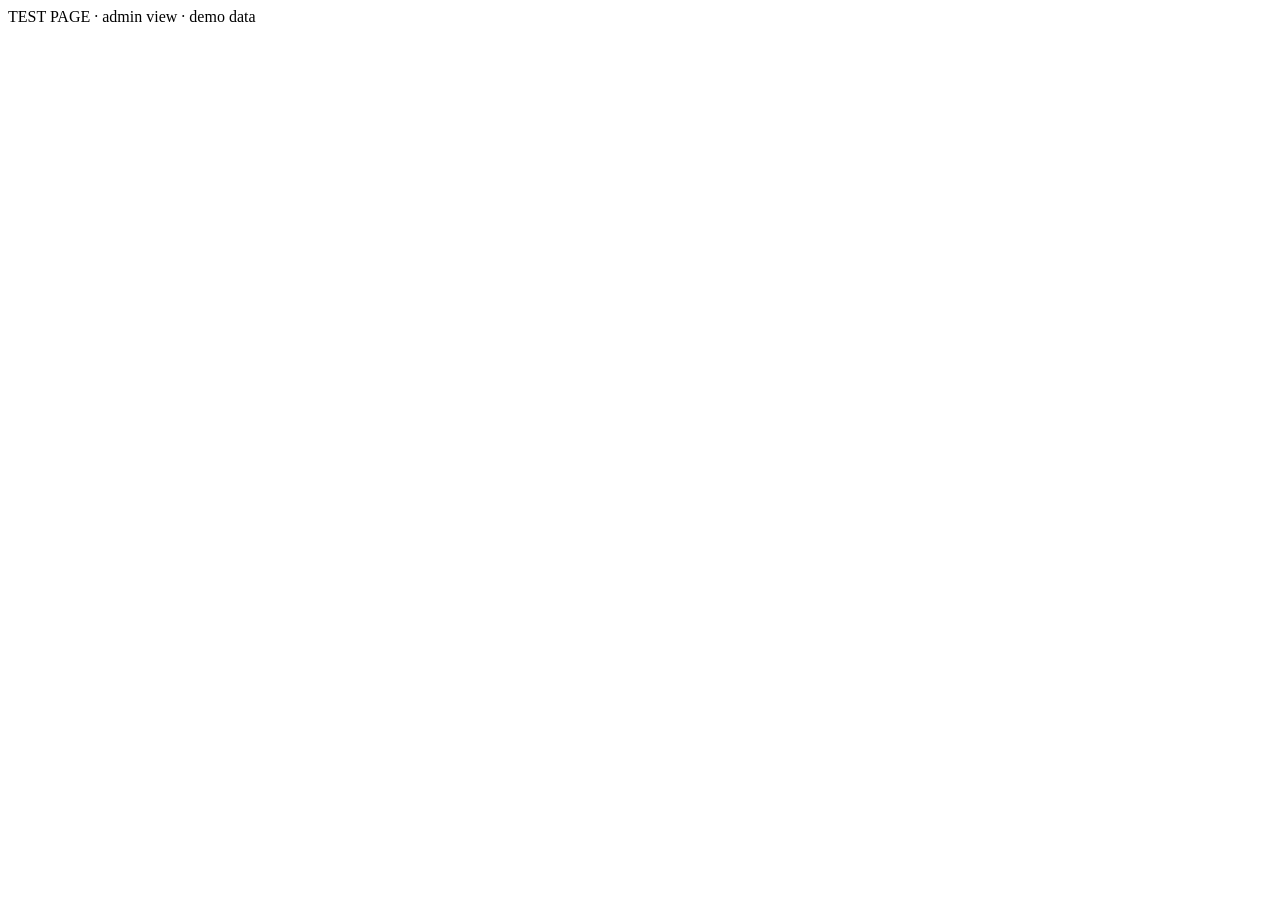
<file: tools/fingerprint/admin.html>
<!doctype html>
<html lang="en"><head><meta charset="utf-8"><meta name="viewport" content="width=device-width,initial-scale=1">
<title>TEST · Fingerprint admin</title>
<style><!--CSS--></style></head>
<body>
<div class="ribbon">TEST PAGE · admin view · <span id="modeTag">demo data</span></div>
<div class="wrap" id="app"></div>
<script><!--SCRIPTS--></script>
<script>
const rotaFn = (n, k) => FPDB.rota()(n, k);
let sess = null, tab = 'today', weekSel = null, logDay = null, logAgent = '', agents = [], punches = [], err = '', info = '', busy = false, unsub = null, M = null, loginErr = '', loaded = false, editing = null;

const rangeFor = () => {
  const off = FPDB.getOff(), now = FPDB.now(), today = FP.dayKey(now, off);
  if (tab === 'today') return [FP.dayStart(FP.addDays(today, -8), off), FP.dayStart(FP.addDays(today, 2), off)];   // a week back so forgotten clock-outs show up
  if (tab === 'log') { const d = logDay || today; return [FP.dayStart(FP.addDays(d, -1), off), FP.dayStart(FP.addDays(d, 2), off)]; }
  const wk = weekSel || FP.mondayOf(today); return [FP.dayStart(FP.addDays(wk, -1), off), FP.dayStart(FP.addDays(wk, 8), off)];
};
async function refresh() {
  if (!sess || !sess.isAdmin || busy) return; busy = true;
  try { const [a, b] = rangeFor(); const r = await Promise.all([FPDB.listAgents(), FPDB.listPunches(a, b)]); agents = r[0]; punches = r[1]; err = ''; if (FPDB.live()) { const known = new Set(agents.map(a => a.name.toLowerCase())); const seen = [...new Set(punches.map(p => p.badge_id))].filter(n => !known.has(n.toLowerCase())); agents = agents.concat(seen.map(n => ({ badge_id: n, name: n, active: true, has_code: false, unregistered: true }))); } loaded = true; }
  catch (e) { err = String(e.message || e); }
  busy = false; compute(); render();
}
function compute() {
  const off = FPDB.getOff(), now = FPDB.now(), today = FP.dayKey(now, off), nameOf = b => (agents.find(a => a.badge_id === b) || {}).name;
  const sched = (badge, key) => rotaFn(nameOf(badge) || badge, key);
  const built = FP.buildShifts(punches.map(p => ({ badge_id: p.badge_id, punched_at: p.punched_at, punch_type: p.punch_type })), { off, sched });
  const wk = weekSel || FP.mondayOf(today), act = agents.filter(a => a.active);
  const weeks = act.map(a => FP.weekFor(a, built.shifts, wk, now, (n, k) => rotaFn(n, k), { off }));
  M = { off, now, today, wk, built, weeks, nameOf, sched };
}

/* what is each agent doing right now */
function board() {
  const m = M, out = [];
  for (const a of agents.filter(x => x.active)) {
    const mine = m.built.shifts.filter(s => s.badge === a.badge_id), open = mine.filter(s => s.state === 'on' || s.state === 'brk').pop() || null;
    const todays = mine.filter(s => s.dayKey === m.today).pop() || null, s = open || todays, sc = rotaFn(a.name, m.today);
    let kind, label, cls;
    if (s && s.state === 'brk') { kind = 'brk'; label = 'On a break'; cls = 'brk'; }
    else if (s && s.state === 'on') { kind = 'on'; label = 'On shift'; cls = 'on'; }
    else if (s && s.state === 'no_out') { kind = 'done'; label = 'No clock-out'; cls = 'bad'; }
    else if (s) { kind = 'done'; label = 'Finished'; cls = 'done'; }
    else if (sc && FP.dayStart(m.today, m.off) + FP.toMin(sc.start) * 60000 + 5 * 60000 < m.now) { kind = 'late'; label = 'Not clocked in'; cls = 'bad'; }
    else if (sc) { kind = 'soon'; label = 'Starts ' + sc.start; cls = ''; }
    else { kind = 'off'; label = 'Day off'; cls = ''; }
    out.push({ a, s, sc, kind, label, cls, met: s ? FP.metrics(s, m.now) : null, cmp: s ? FP.compare(s, sc, { off: m.off }) : null });
  }
  return out;
}

function render() {
  const app = $('#app'); $('#modeTag').textContent = FPDB.live() ? 'your Supabase' : 'demo data';
  const head = `<h1>Fingerprint clock — admin</h1><p class="sub">Who is on shift, on a break, and weekly reports. Only the one admin account can open this.</p>` + connPanel();
  if (!sess) {
    app.innerHTML = head + `<div class="card login"><h2>Admin sign in</h2><label class="f">Email<input class="fi" id="em" autocomplete="username"></label><label class="f">Password<input class="fi" id="pw" type="password" autocomplete="current-password"></label>
      ${loginErr ? `<div class="err">${esc(loginErr)}</div>` : ''}<button class="btn p" id="go" style="width:100%;margin-top:6px">Sign in</button>
      ${FPDB.live() ? '' : '<p class="mut" style="font-size:13px;margin:14px 0 0">Demo login: <a href="#" id="fill" style="color:var(--acc)">admin@demo.test · admin123</a></p>'}</div>`;
    connWire(() => { sess = null; start(); });
    $('#go').onclick = async () => { loginErr = ''; const r = await FPDB.adminSignIn($('#em').value, $('#pw').value); if (!r.ok) { loginErr = r.message || 'Could not sign in.'; render(); return; } await start(); };
    $('#pw').onkeydown = e => { if (e.key === 'Enter') $('#go').click(); };
    const f = $('#fill'); if (f) f.onclick = e => { e.preventDefault(); $('#em').value = 'admin@demo.test'; $('#pw').value = 'admin123'; };
    return;
  }
  if (!sess.isAdmin) {
    app.innerHTML = head + `<div class="card login"><h2>No access</h2><p>${esc(sess.email)} is signed in, but this account is not the fingerprint admin. Ask whoever set up the database to mark it (step at the bottom of the setup SQL).</p><button class="btn p" id="so">Sign out</button></div>`;
    connWire(() => start()); $('#so').onclick = async () => { await FPDB.adminSignOut(); sess = null; render(); }; return;
  }
  const tabs = [['today', 'Today'], ['week', 'Weekly report'], ['log', 'Punch log'], ['agents', 'Agents & setup']];
  app.innerHTML = head + `<div class="row" style="margin-bottom:12px"><div class="tabs" style="margin:0">${tabs.map(([k, l]) => `<button class="tab ${tab === k ? 'on' : ''}" data-tab="${k}">${l}</button>`).join('')}</div><span class="mut sp">${esc(sess.email)}</span><button class="btn s" id="so">Sign out</button></div>
    ${err ? `<div class="err">${esc(err)}</div>` : ''}${info ? `<div class="card ok" style="padding:12px 18px">${esc(info)}</div>` : ''}<div id="body">${!loaded ? '<p class="mut">Loading…</p>' : M ? bodyHtml() : ''}</div>${demoTools()}`;
  connWire(() => { sess = null; loaded = false; start(); });
  $$('[data-tab]').forEach(b => b.onclick = () => { tab = b.dataset.tab; info = ''; loaded = false; render(); refresh(); });
  $('#so').onclick = async () => { await FPDB.adminSignOut(); sess = null; render(); };
  if (loaded && M) wireBody();
  wireDemo();
}

function bodyHtml() { return tab === 'today' ? todayHtml() : tab === 'week' ? weekHtml() : tab === 'log' ? logHtml() : agentsHtml(); }

function todayHtml() {
  const B = board(), m = M, c = k => B.filter(x => x.kind === k).length;
  const noOut = m.built.shifts.filter(s => s.state === 'no_out');
  const tile = (n, l) => `<div class="tile ${n ? '' : 'zero'}"><b>${n}</b><span>${l}</span></div>`;
  return `<div class="tiles">${tile(c('on'), 'On shift')}${tile(c('brk'), 'On a break')}${tile(c('late'), 'Should be in, not clocked in')}${tile(c('done'), 'Finished today')}${tile(c('soon') + c('off'), 'Not working yet / day off')}</div>
    ${noOut.length ? `<div class="err">Shifts with no clock-out: ${noOut.map(s => esc(m.nameOf(s.badge) || s.badge) + ' (' + esc(dayLabel(s.dayKey)) + ' from ' + FP.hm(s.inMs, m.off) + ')').join(', ')}</div>` : ''}
    <div class="grid">${B.map(x => `<div class="ag"><div class="row"><span class="nm">${esc(x.a.name)}</span><span class="chip ${x.cls} sp">${esc(x.label)}</span></div>
      ${x.s && (x.s.state === 'on' || x.s.state === 'brk') ? `<div class="t" data-since="${x.s.state === 'brk' ? x.s.breaks[x.s.breaks.length - 1].s : x.s.inMs}">${since((m.now - (x.s.state === 'brk' ? x.s.breaks[x.s.breaks.length - 1].s : x.s.inMs)) / 1000)}</div><div class="mut" style="margin-top:-8px;font-size:13px">${x.s.state === 'brk' ? 'on this break' : 'on shift'}</div>` : x.met && x.met.worked != null ? `<div class="t">${FP.dur(x.met.worked)}</div><div class="mut" style="margin-top:-8px;font-size:13px">worked today</div>` : ''}
      <div class="ln">${x.s ? `In ${FP.hm(x.s.inMs, m.off)}${x.s.out != null ? ' · out ' + FP.hm(x.s.out, m.off) : ''}` : 'No scans today'}${x.met ? ` · breaks ${x.met.breaks} (${FP.dur(x.met.breakSecs)})` : ''}</div>
      <div class="ln">${x.sc ? 'Rota ' + esc(x.sc.start + '–' + x.sc.end) : 'No rota today'} ${x.cmp && x.cmp.lateMin ? `<span class="chip bad">${x.cmp.lateMin} min late</span>` : ''}${x.cmp && x.cmp.earlyMin ? `<span class="chip bad">left ${x.cmp.earlyMin} min early</span>` : ''}</div></div>`).join('') || '<p class="mut">No agents yet. Add them under “Agents & setup”.</p>'}</div>`;
}

function weekHtml() {
  const m = M, wk = m.wk, nowWk = FP.mondayOf(m.today);
  const cell = d => !d.shifts.length ? (d.absent ? '<span class="chip bad">no clock-in</span>' : d.sched ? `<span class="mut">${esc(d.sched.start)}–${esc(d.sched.end)}</span>` : '<span class="mut">—</span>')
    : `<div class="n" style="white-space:nowrap">${FP.hm(d.in, m.off)}–${d.out != null ? FP.hm(d.out, m.off) : (d.noOut ? '<span class="red">?</span>' : 'now')}</div><div class="mut n" style="font-size:12.5px">${d.noOut ? 'no clock-out' : FP.dur(d.worked)} · ${d.breaks} break${d.breaks === 1 ? '' : 's'}</div>${d.lateMin ? `<span class="chip bad">${d.lateMin}m late</span>` : ''}`;
  return `<div class="card"><div class="row" style="margin-bottom:12px"><h2 style="margin:0">Week of ${esc(dayLabel(wk))} – ${esc(dayLabel(FP.addDays(wk, 6)))}</h2><span class="sp"></span>
      <button class="btn s" id="pw">‹ Previous</button><button class="btn s" id="tw" ${wk === nowWk ? 'disabled' : ''}>This week</button><button class="btn s" id="nw">Next ›</button>
      <button class="btn p" id="dl">Download weekly report (CSV)</button></div>
    <div class="scroll"><table class="tbl"><thead><tr><th>Agent</th>${m.weeks[0] ? m.weeks[0].days.map(d => `<th>${esc(dayLabel(d.key))}</th>`).join('') : ''}<th>Worked</th><th>Breaks</th><th>Late days</th><th></th></tr></thead><tbody>
    ${m.weeks.map((w, i) => `<tr><td><b>${esc(w.agent.name)}</b></td>${w.days.map(d => `<td class="${d.key === m.today ? 'today' : ''}">${cell(d)}</td>`).join('')}<td class="n" style="white-space:nowrap">${w.totals.shifts ? `<b>${FP.dur(w.totals.worked)}</b>` : '<span class="mut">—</span>'}${w.totals.scheduledMin ? `<div class="mut" style="font-size:12.5px">of ${FP.dur(w.totals.scheduledMin * 60)} rota</div>` : ''}</td><td class="n" style="white-space:nowrap">${w.totals.shifts ? FP.dur(w.totals.break) : '—'}</td><td class="n">${w.totals.late}${w.totals.noOut ? ` <span class="chip bad">${w.totals.noOut} no out</span>` : ''}</td><td><button class="btn s" data-csv="${i}">CSV</button></td></tr>`).join('')}
    </tbody></table></div><p class="mut" style="margin:12px 0 0;font-size:13px">Late = more than 5 minutes after the rota start. “Worked” is time on shift minus breaks. The rota comes from the Fusion24 rota file embedded in this test page.</p></div>`;
}

function logHtml() {
  const m = M, day = logDay || m.today, from = FP.dayStart(day, m.off), to = from + 86400000;
  const rows = m.built.log.filter(l => l.t >= from && l.t < to && (!logAgent || l.badge === logAgent));
  return `<div class="card"><div class="row" style="margin-bottom:12px"><h2 style="margin:0">Every scan on the day</h2><span class="sp"></span><input class="fi" type="date" id="ld" value="${day}" style="width:170px"><select class="fi" id="la" style="width:180px"><option value="">All agents</option>${agents.map(a => `<option value="${esc(a.badge_id)}" ${logAgent === a.badge_id ? 'selected' : ''}>${esc(a.name)}</option>`).join('')}</select></div>
    <div class="scroll"><table class="tbl"><thead><tr><th>Time</th><th>Agent</th><th>Recorded as</th></tr></thead><tbody>${rows.map(l => `<tr><td class="n">${clock(l.t, m.off)}</td><td>${esc(m.nameOf(l.badge) || l.badge)}</td><td>${l.act ? esc(ACT[l.act]) + (l.inferred ? ' <span class="mut">(worked out from the order)</span>' : '') : `<span class="red">Ignored: ${esc(l.ignored)}</span>`}</td></tr>`).join('') || '<tr><td colspan="3" class="mut">No scans on this day.</td></tr>'}</tbody></table></div></div>`;
}

function agentsHtml() {
  const e = editing || { name: '', code: '', active: true, isNew: true };
  return `<div class="card"><h2>${e.isNew ? 'Add an agent' : 'Edit ' + esc(e.name)}</h2><div class="row" style="align-items:flex-end">
            <label class="f" style="flex:2 1 200px">Name (as enrolled on the scanner without “(PT)”, and as on the rota)<input class="fi" id="an" value="${esc(e.name)}" ${e.isNew ? '' : 'disabled'}></label>
      <label class="f" style="flex:1 1 170px">Agent's personal code (4–8 digits)<input class="fi" id="ac" inputmode="numeric" placeholder="${e.isNew ? '' : 'leave empty to keep'}"></label>
      <label class="f" style="flex:0 1 110px">Active<select class="fi" id="aa"><option value="1" ${e.active ? 'selected' : ''}>Yes</option><option value="0" ${e.active ? '' : 'selected'}>No</option></select></label>
      <button class="btn p" id="asave">Save</button>${e.isNew ? '' : '<button class="btn" id="acancel">Cancel</button>'}</div>
      <p class="mut" style="margin:10px 0 0;font-size:13px">Agents sign in on the agent page with their name and this code. Give them the code in person. A code can be changed at any time.</p></div>
    <div class="card"><h2>Agents</h2><div class="scroll"><table class="tbl"><thead><tr><th>Name</th><th>Code</th><th>Active</th><th></th></tr></thead><tbody>${agents.map(a => `<tr><td>${esc(a.name)}${a.unregistered ? ' <span class="chip bad">has scans, not added yet</span>' : ''}</td><td>${a.has_code ? '<span class="ok">set</span>' : '<span class="red">not set — agent cannot sign in</span>'}</td><td>${a.active ? 'Yes' : 'No'}</td><td><button class="btn s" data-edit="${esc(a.badge_id)}">Edit</button></td></tr>`).join('')}</tbody></table></div></div>
    <div class="card"><h2>Database setup (Supabase SQL Editor, once)</h2><p class="mut" style="margin-top:0">Keeps your existing pt_punches table and admin rule (the clock server keeps writing it with its service_role key) and adds a code for each agent, a lookup that shows an agent only their own punches, and live updates. Safe to run again. The last comment shows how to mark your one admin account.</p>
      <div class="row" style="margin-bottom:10px"><button class="btn p" id="csql">Copy the setup SQL</button></div><div class="sql">${esc(FP_SETUP_SQL)}</div></div>`;
}

function wireBody() {
  if (tab === 'week') {
    const go = n => { weekSel = FP.addDays(M.wk, n); loaded = false; render(); refresh(); };
    $('#pw').onclick = () => go(-7); $('#nw').onclick = () => go(7); $('#tw').onclick = () => { weekSel = null; loaded = false; render(); refresh(); };
    const dl = (ws, name) => { const blob = new Blob([FP.weeklyCsv(ws, M.wk, M.off)], { type: 'text/csv;charset=utf-8' }); const a = document.createElement('a'); a.href = URL.createObjectURL(blob); a.download = name; document.body.appendChild(a); a.click(); setTimeout(() => { URL.revokeObjectURL(a.href); a.remove(); }, 500); };
    $('#dl').onclick = () => dl(M.weeks, `weekly-report-${M.wk}.csv`);
    $$('[data-csv]').forEach(b => b.onclick = () => { const w = M.weeks[Number(b.dataset.csv)]; dl([w], `weekly-report-${M.wk}-${w.agent.name.replace(/\W+/g, '_')}.csv`); });
  }
  if (tab === 'log') { $('#ld').onchange = e => { logDay = e.target.value || null; loaded = false; render(); refresh(); }; $('#la').onchange = e => { logAgent = e.target.value; render(); }; }
  if (tab === 'agents') {
    $('#csql').onclick = e => copyText(FP_SETUP_SQL, e.target);
    $$('[data-edit]').forEach(b => b.onclick = () => { const a = agents.find(x => x.badge_id === b.dataset.edit); editing = { ...a, code: '' }; render(); window.scrollTo(0, 0); });
    const c = $('#acancel'); if (c) c.onclick = () => { editing = null; render(); };
    $('#asave').onclick = async () => {
      const a = { name: $('#an').value.trim(), code: $('#ac').value.trim(), active: $('#aa').value === '1' }; a.badge_id = a.name;
      if (!a.name) { err = 'Enter the agent\'s name.'; render(); return; }
      if (a.code && !/^[0-9]{4,8}$/.test(a.code)) { err = 'The code must be 4 to 8 digits.'; render(); return; }
      if (!a.code && !agents.some(x => x.badge_id.toLowerCase() === a.badge_id.toLowerCase() && x.has_code)) { err = 'Set a code so the agent can sign in.'; render(); return; }
      try { await FPDB.upsertAgent(a); info = `Saved ${a.name}.`; err = ''; editing = null; await refresh(); } catch (e) { err = String(e.message || e); render(); }
    };
  }
}

function demoTools() {
  if (FPDB.live() || !sess || !sess.isAdmin) return '';
  return `<div class="demo"><h2>Test tools (demo data only)</h2><p class="mut" style="margin-top:0">The real scanner app writes the punches. Here, scan a fingerprint for an agent and watch the board above change.</p>
    <div class="row"><select class="fi" id="dsel" style="width:200px">${agents.filter(a => a.active).map(a => `<option value="${esc(a.badge_id)}">${esc(a.name)}</option>`).join('')}</select><button class="btn p" id="dscan">Fingerprint scan</button><span class="sp"></span>
    <button class="btn s" id="d15">+15 min</button><button class="btn s" id="d60">+1 hour</button><button class="btn s" id="drst">Reset demo data</button></div>
    <p class="mut" style="margin:10px 0 0;font-size:13px">Demo time now: ${M ? esc(dayLabel(M.today)) + ' ' + FP.hm(M.now, M.off) : ''}</p></div>`;
}
function wireDemo() {
  const s = $('#dscan'); if (!s) return;
  s.onclick = () => { FPDB.scan($('#dsel').value); refresh(); };
  $('#d15').onclick = () => { FPDB.skip(15); refresh(); }; $('#d60').onclick = () => { FPDB.skip(60); refresh(); }; $('#drst').onclick = () => { FPDB.reset(); loaded = false; refresh(); };
}

function tick() { if (!M) return; const now = FPDB.now(); $$('[data-since]').forEach(e => { e.textContent = since((now - Number(e.dataset.since)) / 1000); }); }
async function start() {
  try { sess = await FPDB.adminSession(); } catch (e) { sess = null; err = String(e.message || e); }
  if (sess && !sess.isAdmin) { render(); return; }
  if (unsub) unsub(); unsub = FPDB.onPunch(() => refresh());
  render(); if (sess) refresh();
}
setInterval(tick, 1000); setInterval(() => { if (sess && sess.isAdmin && tab === 'today') { compute(); const b = $('#body'); if (b && loaded) { b.innerHTML = bodyHtml(); } } }, 20000);
start();
</script></body></html>
</file>
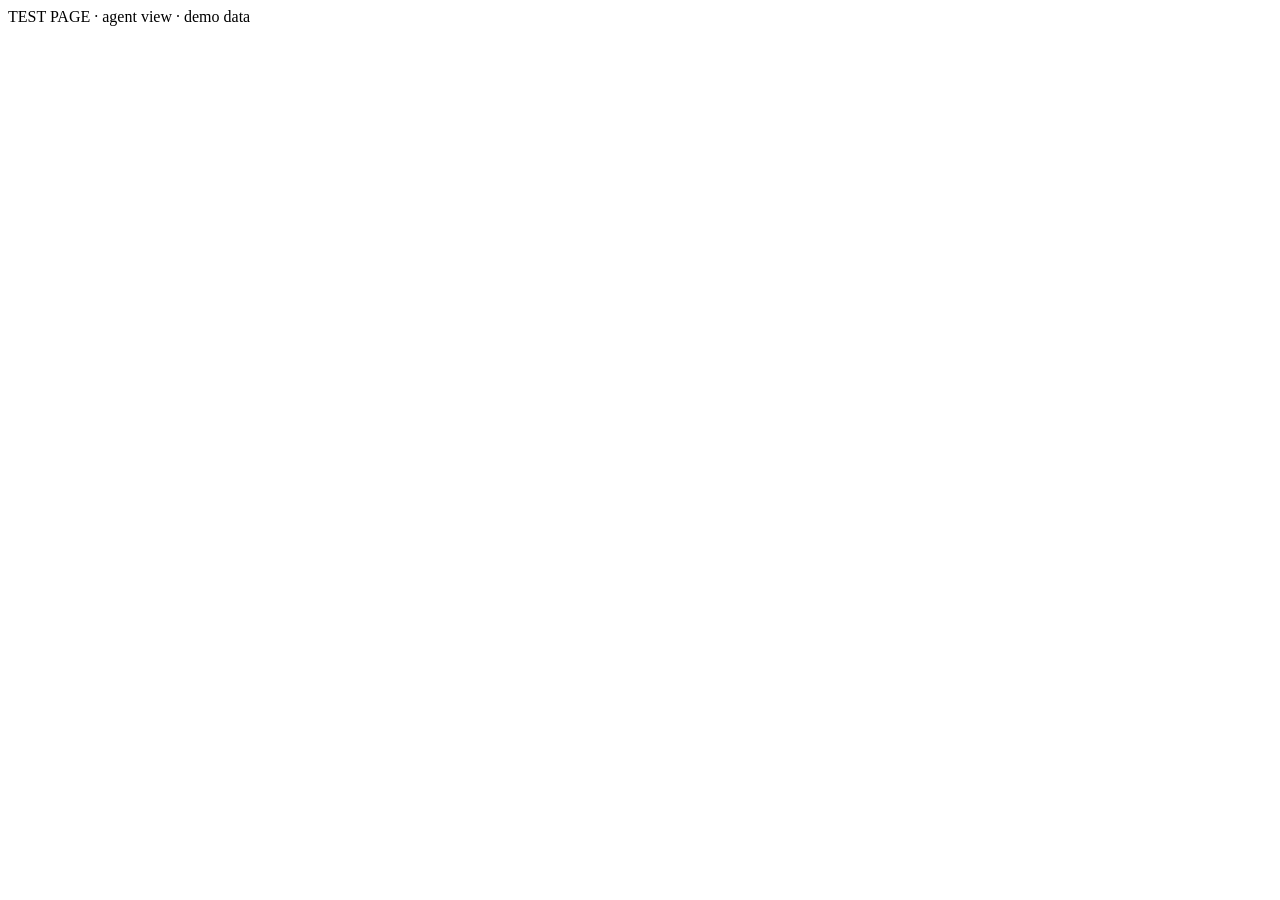
<file: tools/fingerprint/agent.html>
<!doctype html>
<html lang="en"><head><meta charset="utf-8"><meta name="viewport" content="width=device-width,initial-scale=1">
<title>TEST · My shift</title>
<style><!--CSS--></style></head>
<body>
<div class="ribbon">TEST PAGE · agent view · <span id="modeTag">demo data</span></div>
<div class="wrap" id="app"></div>
<script><!--SCRIPTS--></script>
<script>
const SKEY = 'fp_agent_sess';
let sess = null, view = null, err = '', weekSel = null, rotaFn = (n, k) => FPDB.rota()(n, k), unsub = null, busy = false, model = null;
try { sess = JSON.parse(sessionStorage.getItem(SKEY) || 'null'); } catch (e) {}

async function load() {
  if (!sess || busy) return; busy = true;
  try {
    const off = FPDB.getOff(), now = FPDB.now(), wk = weekSel || FP.mondayOf(FP.dayKey(now, off));
    const r = await FPDB.agentView(sess.badge, sess.code, FP.dayStart(FP.addDays(wk, -1), off), FP.dayStart(FP.addDays(wk, 8), off));
    if (!r || !r.ok) { err = r && r.error === 'locked' ? 'Too many wrong codes. Try again in 15 minutes, or ask your admin.' : r && r.message ? r.message : 'Name or code not recognised.'; if (!view) { sess = null; sessionStorage.removeItem(SKEY); } }
    else { err = ''; view = { name: r.name, punches: (r.punches || []).map(p => ({ badge_id: r.name, punched_at: p.punched_at, punch_type: p.punch_type })) }; }
  } catch (e) { err = String(e.message || e); }
  busy = false; compute(); render();
}

function compute() {
  if (!view) { model = null; return; }
  const off = FPDB.getOff(), now = FPDB.now(), today = FP.dayKey(now, off), wk = weekSel || FP.mondayOf(today);
  const sched = (b, k) => rotaFn(view.name, k);
  const built = FP.buildShifts(view.punches, { off, sched });
  const week = FP.weekFor({ badge_id: view.name, name: view.name }, built.shifts, wk, now, sched, { off });
  const open = built.shifts.filter(s => s.state === 'on' || s.state === 'brk').pop() || null;
  const todays = built.shifts.filter(s => s.dayKey === today).pop() || null;
  model = { off, now, today, wk, week, built, open, cur: open || todays, sched: sched(null, today) };
}

function status() {
  const m = model; if (!m.cur) return { cls: '', label: 'Not clocked in', big: null };
  const s = m.cur;
  if (s.state === 'brk') return { cls: 'brk', label: 'On a break', big: { since: s.breaks[s.breaks.length - 1].s, cap: 'break so far' } };
  if (s.state === 'on') return { cls: 'on', label: 'On shift', big: { since: s.inMs, cap: 'on shift' } };
  if (s.state === 'no_out') return { cls: 'bad', label: 'No clock-out recorded', big: null };
  return { cls: 'done', label: 'Shift finished', big: null };
}

function render() {
  const app = $('#app'); $('#modeTag').textContent = FPDB.live() ? 'your Supabase' : 'demo data';
  const head = `<h1>My shift</h1><p class="sub">Clock in and out, and take your breaks, with your fingerprint. This page only shows what the scanner recorded.</p>` + connPanel();
  if (!sess || !model) {
    const hint = FPDB.live() ? '' : `<p class="mut" style="font-size:13px;margin:14px 0 0">Demo logins (name · code): ${FPDB.demoAgents().map(a => `<a href="#" data-fill="${esc(a.badge_id)}|${esc(a.code)}" style="color:var(--acc)">${esc(a.name)} · ${esc(a.code)}</a>`).join(' &nbsp; ')}</p>`;
    app.innerHTML = head + `<div class="card login"><h2>Sign in</h2><label class="f">Your name (as enrolled on the scanner, e.g. Sara)<input class="fi" id="badge" autocomplete="off"></label>
      <label class="f">Your code<input class="fi" id="code" type="password" inputmode="numeric" autocomplete="off"></label>
      ${err ? `<div class="err">${esc(err)}</div>` : ''}<button class="btn p" id="go" style="width:100%;margin-top:6px">Show my shift</button>${hint}</div>`;
    connWire(() => { view = null; sess = null; sessionStorage.removeItem(SKEY); err = ''; subscribe(); render(); });
    $('#go').onclick = () => { sess = { badge: $('#badge').value.trim(), code: $('#code').value.trim() }; sessionStorage.setItem(SKEY, JSON.stringify(sess)); view = null; err = ''; load(); };
    $('#code').onkeydown = e => { if (e.key === 'Enter') $('#go').click(); };
    $$('[data-fill]').forEach(a => a.onclick = e => { e.preventDefault(); const [b, c] = a.dataset.fill.split('|'); $('#badge').value = b; $('#code').value = c; });
    return;
  }
  const m = model, st = status(), s = m.cur, off = m.off, met = s ? FP.metrics(s, m.now) : null;
  const sc = m.sched;
  const brkList = s && s.breaks.length ? s.breaks.map(b => `${FP.hm(b.s, off)}–${b.e ? FP.hm(b.e, off) : 'now'}`).join(' · ') : '—';
  const wkNow = FP.mondayOf(m.today);
  app.innerHTML = head + `
    <div class="row" style="margin-bottom:14px"><h2 style="margin:0;font-size:22px">Hi ${esc(view.name)}</h2><span class="chip ${st.cls}">${esc(st.label)}</span><button class="btn s sp" id="out">Sign out</button></div>
    ${err ? `<div class="err">${esc(err)}</div>` : ''}
    <div class="card"><div class="mut" style="margin-bottom:6px">${st.big ? esc(st.big.cap) : (s && s.state === 'done' ? 'Worked today' : 'Today')}</div>
      <div class="big" ${st.big ? `data-since="${st.big.since}"` : ''} id="big">${st.big ? since((m.now - st.big.since) / 1000) : (s && s.state === 'done' ? FP.dur(met.worked) : '—')}</div>
      <div class="kv">
        <div><span>Clocked in</span><b id="k-in">${s ? FP.hm(s.inMs, off) : '—'}</b></div>
        <div><span>Clocked out</span><b id="k-out">${s && s.out != null ? FP.hm(s.out, off) : (s && s.state === 'no_out' ? 'not recorded' : '—')}</b></div>
        <div><span>On shift</span><b id="k-shift" ${s && (s.state === 'on' || s.state === 'brk') ? `data-since="${s.inMs}"` : ''}>${met && met.onShift != null ? since(met.onShift) : '—'}</b></div>
        <div><span>Break time${s && s.breaks.length ? ` (${s.breaks.length})` : ''}</span><b id="k-brk">${met ? FP.dur(met.breakSecs) : '—'}</b></div>
        <div><span>Worked</span><b id="k-work">${met && met.worked != null ? FP.dur(met.worked) : '—'}</b></div>
        <div><span>Your rota today</span><b>${sc ? esc(sc.start + '–' + sc.end) : 'day off'}</b></div>
      </div>
      <p class="mut" style="margin:14px 0 0;font-size:13.5px">Breaks today: ${esc(brkList)}${s && s.inferred ? ' · The scanner did not label some scans, so clock-in, breaks and clock-out are worked out from the order of your scans.' : ''}</p></div>
    <div class="card"><div class="row" style="margin-bottom:10px"><h2 style="margin:0">Week of ${esc(dayLabel(m.wk))}</h2><span class="sp"></span>
      <button class="btn s" id="pw">‹ Previous</button><button class="btn s" id="tw" ${m.wk === wkNow ? 'disabled' : ''}>This week</button><button class="btn s" id="nw">Next ›</button></div>
      <div class="scroll"><table class="tbl"><thead><tr><th>Day</th><th>Rota</th><th>Clock in</th><th>Clock out</th><th>Breaks</th><th>Worked</th><th></th></tr></thead><tbody>
      ${m.week.days.map((d, i) => { const cls = d.key === m.today ? 'today' : d.key < m.today ? 'past' : 'fut'; const notes = [d.lateMin ? `<span class="chip bad">${d.lateMin} min late</span>` : '', d.earlyMin ? `<span class="chip bad">left ${d.earlyMin} min early</span>` : '', d.noOut ? '<span class="chip bad">no clock-out</span>' : '', d.open ? '<span class="chip on">on shift</span>' : '', d.absent ? '<span class="chip bad">no clock-in</span>' : ''].join(' ');
        return `<tr class="${cls}"><td>${esc(dayLabel(d.key))}</td><td class="n">${d.sched ? esc(d.sched.start + '–' + d.sched.end) : '<span class="mut">off</span>'}</td><td class="n">${d.in != null ? FP.hm(d.in, off) : '—'}</td><td class="n">${d.out != null ? FP.hm(d.out, off) : '—'}</td><td class="n">${d.shifts.length ? d.breaks + ' · ' + FP.dur(d.breakSecs) : '—'}</td><td class="n">${d.shifts.length && !d.noOut ? FP.dur(d.worked) : '—'}</td><td>${notes}</td></tr>`; }).join('')}
      </tbody><tfoot><tr><td colspan="4" class="mut" style="padding-top:12px">Week total</td><td class="n" style="padding-top:12px">${FP.dur(m.week.totals.break)} breaks</td><td class="n" style="padding-top:12px"><b>${FP.dur(m.week.totals.worked)}</b></td><td></td></tr></tfoot></table></div></div>
    ${FPDB.live() ? '' : `<div class="demo"><h2>Test tools (demo data only)</h2><p class="mut" style="margin-top:0">The real scanner app writes these punches. Here you can press the scanner for ${esc(view.name)} and watch this page, and the admin page, react.</p>
      <div class="row"><button class="btn p" id="scan">Fingerprint scan for ${esc(view.name)}</button><span class="mut" id="scanHint"></span><span class="sp"></span>
      <button class="btn s" id="s15">+15 min</button><button class="btn s" id="s60">+1 hour</button><button class="btn s" id="rst">Reset demo data</button></div>
      <p class="mut" style="margin:10px 0 0;font-size:13px">Demo time now: ${esc(dayLabel(m.today))} ${FP.hm(m.now, off)}</p></div>`}`;
  connWire(() => { view = null; sess = null; sessionStorage.removeItem(SKEY); err = ''; subscribe(); render(); });
  $('#out').onclick = () => { sess = null; view = null; model = null; sessionStorage.removeItem(SKEY); render(); };
  const go = n => { weekSel = FP.addDays(m.wk, n); load(); };
  $('#pw').onclick = () => go(-7); $('#nw').onclick = () => go(7); $('#tw').onclick = () => { weekSel = null; load(); };
  if (!FPDB.live()) {
    const hypo = () => { const t = m.now + 1000, r = FP.buildShifts(view.punches.concat([{ badge_id: view.name, punched_at: t, punch_type: null }]), { off, sched: (b, k) => rotaFn(view.name, k) }); const l = r.log[r.log.length - 1]; return l && l.act ? ACT[l.act] : 'ignored (same finger again within a minute)'; };
    $('#scanHint').textContent = 'would be recorded as: ' + hypo();
    $('#scan').onclick = () => { FPDB.scan(view.name); load(); };
    $('#s15').onclick = () => { FPDB.skip(15); load(); }; $('#s60').onclick = () => { FPDB.skip(60); load(); };
    $('#rst').onclick = () => { FPDB.reset(); weekSel = null; load(); };
  }
}

function tick() {   // the big timers count up every second without redrawing the page
  if (!model) return; const now = FPDB.now();
  $$('[data-since]').forEach(e => { e.textContent = since((now - Number(e.dataset.since)) / 1000); });
}
function subscribe() { if (unsub) unsub(); unsub = FPDB.onPunch(() => load()); }
subscribe(); setInterval(tick, 1000); setInterval(() => { if (sess) load(); }, FPDB.live() ? 5000 : 20000);
if (sess) load(); else render();
</script></body></html>
</file>
